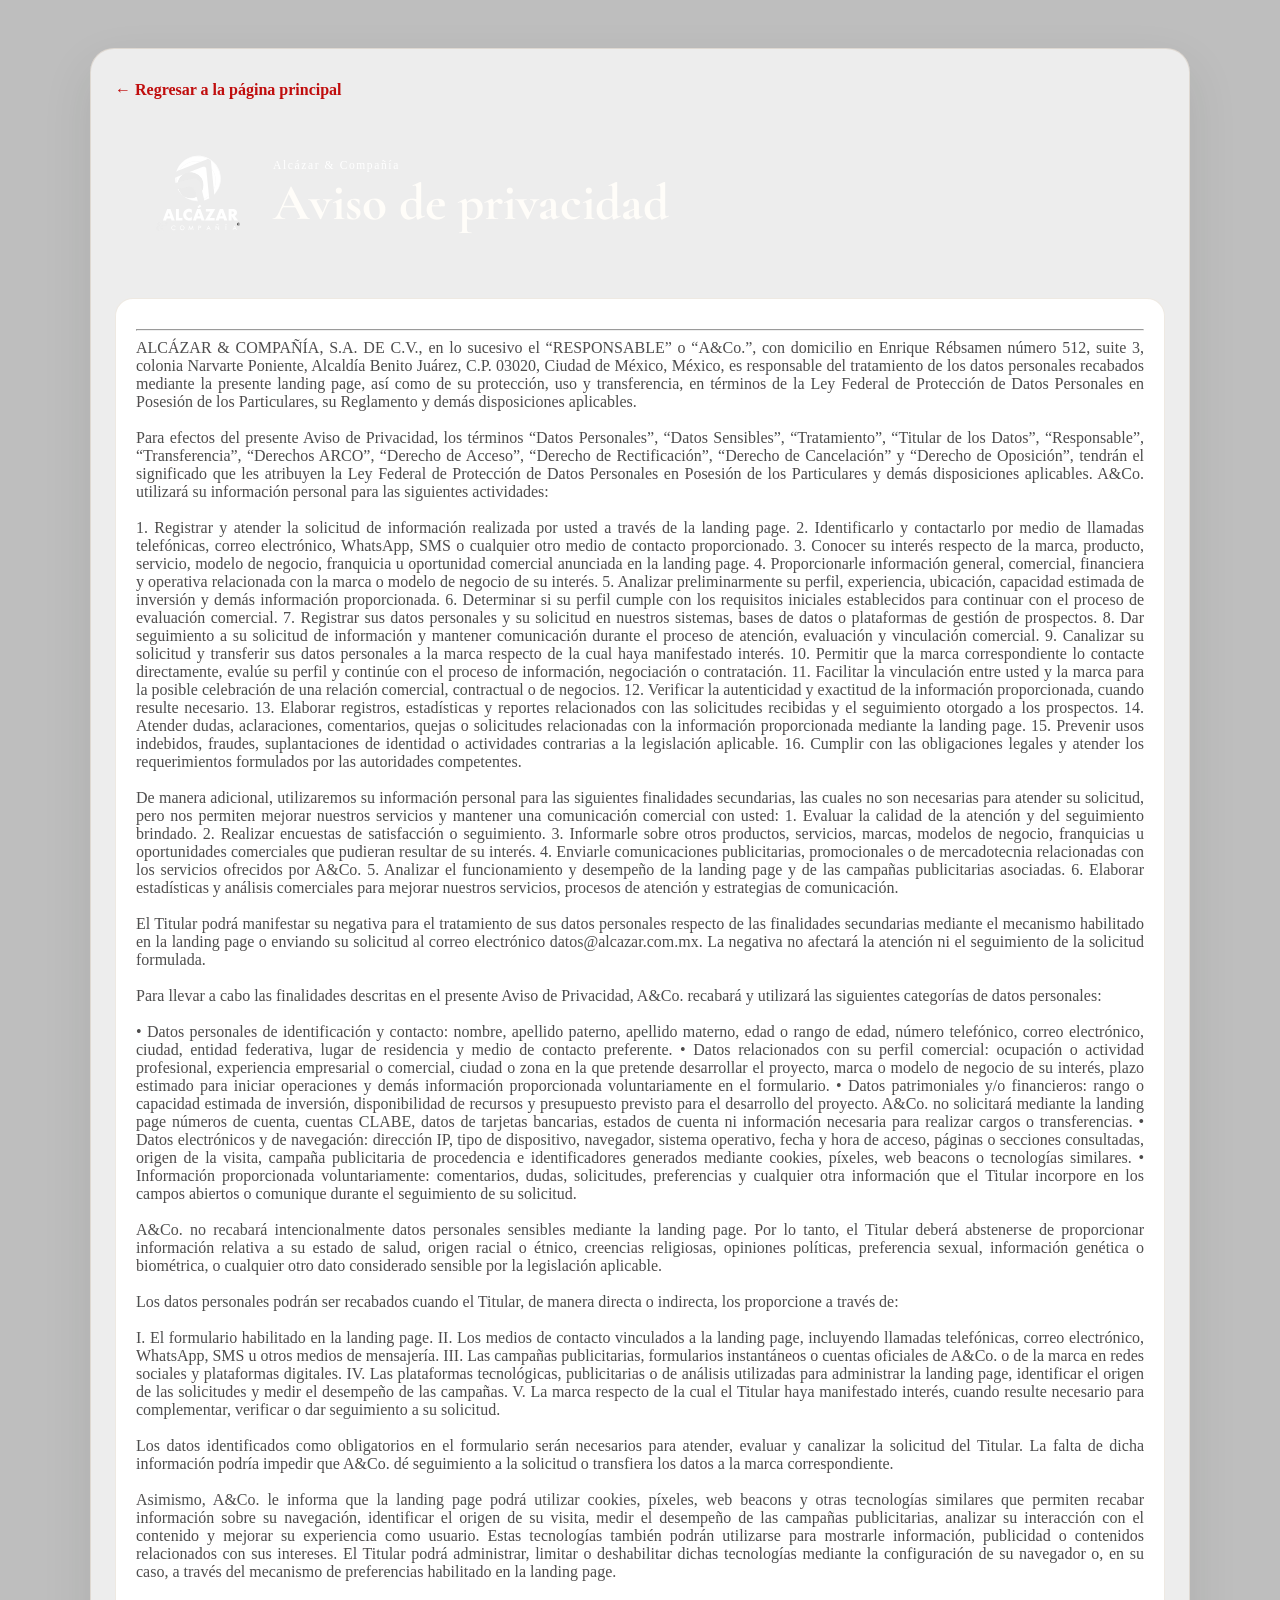
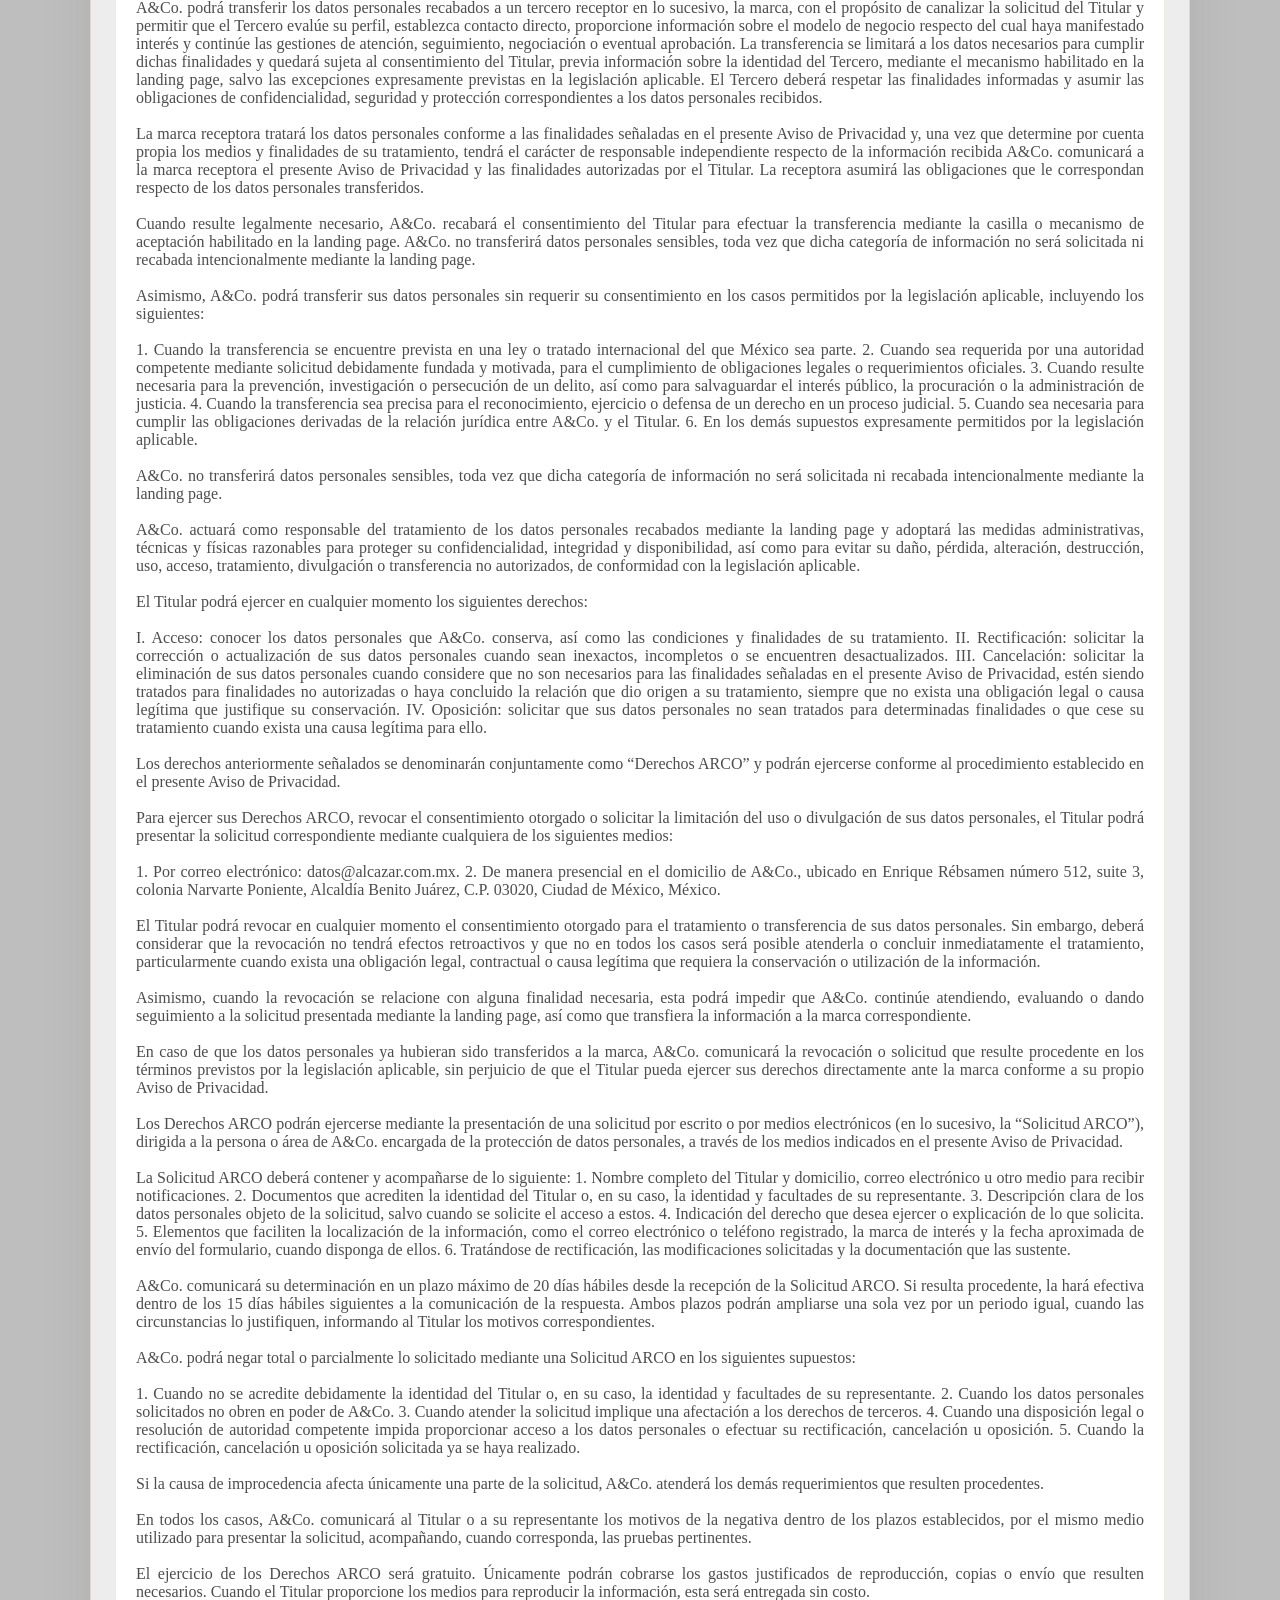
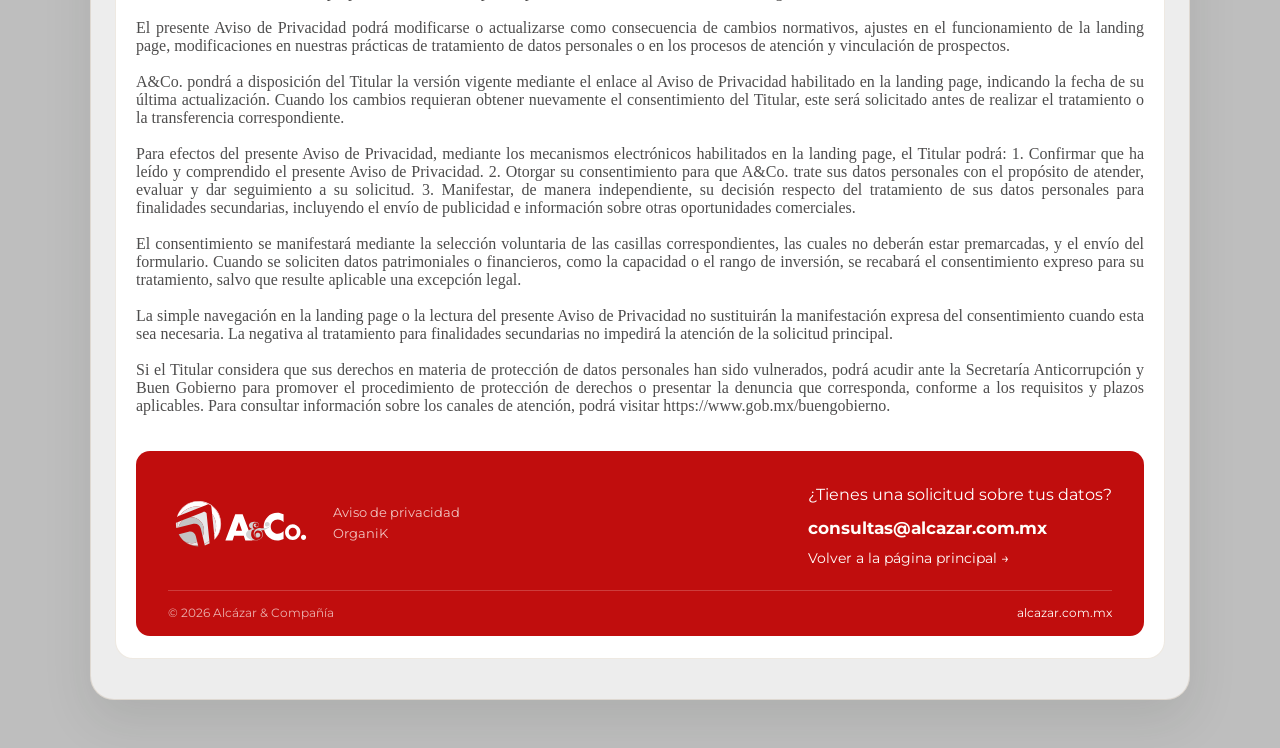
<file: aviso-privacidad.html>
<!DOCTYPE html>
<html lang="es">
  <head>
    <meta charset="UTF-8" />
    <meta name="viewport" content="width=device-width, initial-scale=1.0" />
    <title>Aviso de privacidad | OrganiK</title>
    <link rel="preconnect" href="https://fonts.googleapis.com" />
    <link rel="preconnect" href="https://fonts.gstatic.com" crossorigin />
    <link
      href="https://fonts.googleapis.com/css2?family=Cormorant+Garamond:ital,wght@0,300..700;1,300..700&family=Playfair+Display:ital,wght@0,400..900;1,400..900&display=swap"
      rel="stylesheet"
    />
    <link rel="preconnect" href="https://fonts.googleapis.com">
<link rel="preconnect" href="https://fonts.gstatic.com" crossorigin>
<link href="https://fonts.googleapis.com/css2?family=Montserrat:ital,wght@0,100..900;1,100..900&display=swap" rel="stylesheet">
    <link rel="stylesheet" href="./blocks/aviso-privacidad.css" />
  </head>
  <body class="privacidad__body">
    <main class="privacidad">
      <div class="privacidad__container">
        <a class="privacidad__back" href="./index.html">← Regresar a la página principal</a>

        <header class="privacidad__header">
          <img
            class="privacidad__logo"
            src="./assets/icons/Logo Alcazar Blanco.svg"
            alt="Lazy Tea Boba Shop"
          />
          <div>
            <p class="privacidad__eyebrow">Alcázar & Compañía</p>
            <h1 class="privacidad__title">Aviso de privacidad</h1>
          </div>
        </header>

        <div class="privacidad__content">
          <section class="privacidad__section">
            <hr>
            ALCÁZAR & COMPAÑÍA, S.A. DE C.V., en lo sucesivo el “RESPONSABLE” o “A&Co.”, con domicilio en Enrique Rébsamen número 512, suite 3, colonia Narvarte Poniente, Alcaldía Benito Juárez, C.P. 03020, Ciudad de México, México, es responsable del tratamiento de los datos personales recabados mediante la presente landing page, así como de su protección, uso y transferencia, en términos de la Ley Federal de Protección de Datos Personales en Posesión de los Particulares, su Reglamento y demás disposiciones aplicables. <br><br>
            Para efectos del presente Aviso de Privacidad, los términos “Datos Personales”, “Datos Sensibles”, “Tratamiento”, “Titular de los Datos”, “Responsable”, “Transferencia”, “Derechos ARCO”, “Derecho de Acceso”, “Derecho de Rectificación”, “Derecho de Cancelación” y “Derecho de Oposición”, tendrán el significado que les atribuyen la Ley Federal de Protección de Datos Personales en Posesión de los Particulares y demás disposiciones aplicables.

A&Co. utilizará su información personal para las siguientes actividades:
<br><br>
1.	Registrar y atender la solicitud de información realizada por usted a través de la landing page. 
2.	Identificarlo y contactarlo por medio de llamadas telefónicas, correo electrónico, WhatsApp, SMS o cualquier otro medio de contacto proporcionado. 
3.	Conocer su interés respecto de la marca, producto, servicio, modelo de negocio, franquicia u oportunidad comercial anunciada en la landing page. 
4.	Proporcionarle información general, comercial, financiera y operativa relacionada con la marca o modelo de negocio de su interés. 
5.	Analizar preliminarmente su perfil, experiencia, ubicación, capacidad estimada de inversión y demás información proporcionada. 
6.	Determinar si su perfil cumple con los requisitos iniciales establecidos para continuar con el proceso de evaluación comercial. 
7.	Registrar sus datos personales y su solicitud en nuestros sistemas, bases de datos o plataformas de gestión de prospectos. 
8.	Dar seguimiento a su solicitud de información y mantener comunicación durante el proceso de atención, evaluación y vinculación comercial. 
9.	Canalizar su solicitud y transferir sus datos personales a la marca respecto de la cual haya manifestado interés. 
10.	Permitir que la marca correspondiente lo contacte directamente, evalúe su perfil y continúe con el proceso de información, negociación o contratación. 
11.	Facilitar la vinculación entre usted y la marca para la posible celebración de una relación comercial, contractual o de negocios. 
12.	Verificar la autenticidad y exactitud de la información proporcionada, cuando resulte necesario. 
13.	Elaborar registros, estadísticas y reportes relacionados con las solicitudes recibidas y el seguimiento otorgado a los prospectos. 
14.	Atender dudas, aclaraciones, comentarios, quejas o solicitudes relacionadas con la información proporcionada mediante la landing page. 
15.	Prevenir usos indebidos, fraudes, suplantaciones de identidad o actividades contrarias a la legislación aplicable. 
16.	Cumplir con las obligaciones legales y atender los requerimientos formulados por las autoridades competentes.
<br><br>
De manera adicional, utilizaremos su información personal para las siguientes finalidades secundarias, las cuales no son necesarias para atender su solicitud, pero nos permiten mejorar nuestros servicios y mantener una comunicación comercial con usted:
1.	Evaluar la calidad de la atención y del seguimiento brindado. 
2.	Realizar encuestas de satisfacción o seguimiento. 
3.	Informarle sobre otros productos, servicios, marcas, modelos de negocio, franquicias u oportunidades comerciales que pudieran resultar de su interés. 
4.	Enviarle comunicaciones publicitarias, promocionales o de mercadotecnia relacionadas con los servicios ofrecidos por A&Co. 
5.	Analizar el funcionamiento y desempeño de la landing page y de las campañas publicitarias asociadas. 
6.	Elaborar estadísticas y análisis comerciales para mejorar nuestros servicios, procesos de atención y estrategias de comunicación. 
<br><br>
El Titular podrá manifestar su negativa para el tratamiento de sus datos personales respecto de las finalidades secundarias mediante el mecanismo habilitado en la landing page o enviando su solicitud al correo electrónico datos@alcazar.com.mx. La negativa no afectará la atención ni el seguimiento de la solicitud formulada.
<br><br>
Para llevar a cabo las finalidades descritas en el presente Aviso de Privacidad, A&Co. recabará y utilizará las siguientes categorías de datos personales:
<br><br>
•	Datos personales de identificación y contacto: nombre, apellido paterno, apellido materno, edad o rango de edad, número telefónico, correo electrónico, ciudad, entidad federativa, lugar de residencia y medio de contacto preferente. 
•	Datos relacionados con su perfil comercial: ocupación o actividad profesional, experiencia empresarial o comercial, ciudad o zona en la que pretende desarrollar el proyecto, marca o modelo de negocio de su interés, plazo estimado para iniciar operaciones y demás información proporcionada voluntariamente en el formulario. 
•	Datos patrimoniales y/o financieros: rango o capacidad estimada de inversión, disponibilidad de recursos y presupuesto previsto para el desarrollo del proyecto. A&Co. no solicitará mediante la landing page números de cuenta, cuentas CLABE, datos de tarjetas bancarias, estados de cuenta ni información necesaria para realizar cargos o transferencias. 
•	Datos electrónicos y de navegación: dirección IP, tipo de dispositivo, navegador, sistema operativo, fecha y hora de acceso, páginas o secciones consultadas, origen de la visita, campaña publicitaria de procedencia e identificadores generados mediante cookies, píxeles, web beacons o tecnologías similares. 
•	Información proporcionada voluntariamente: comentarios, dudas, solicitudes, preferencias y cualquier otra información que el Titular incorpore en los campos abiertos o comunique durante el seguimiento de su solicitud. 
<br><br>
A&Co. no recabará intencionalmente datos personales sensibles mediante la landing page. Por lo tanto, el Titular deberá abstenerse de proporcionar información relativa a su estado de salud, origen racial o étnico, creencias religiosas, opiniones políticas, preferencia sexual, información genética o biométrica, o cualquier otro dato considerado sensible por la legislación aplicable.
<br><br>
Los datos personales podrán ser recabados cuando el Titular, de manera directa o indirecta, los proporcione a través de:
<br><br>
I.	El formulario habilitado en la landing page.
II.	Los medios de contacto vinculados a la landing page, incluyendo llamadas telefónicas, correo electrónico, WhatsApp, SMS u otros medios de mensajería.
III.	Las campañas publicitarias, formularios instantáneos o cuentas oficiales de A&Co. o de la marca en redes sociales y plataformas digitales.
IV.	Las plataformas tecnológicas, publicitarias o de análisis utilizadas para administrar la landing page, identificar el origen de las solicitudes y medir el desempeño de las campañas.
V.	La marca respecto de la cual el Titular haya manifestado interés, cuando resulte necesario para complementar, verificar o dar seguimiento a su solicitud.
<br><br>
Los datos identificados como obligatorios en el formulario serán necesarios para atender, evaluar y canalizar la solicitud del Titular. La falta de dicha información podría impedir que A&Co. dé seguimiento a la solicitud o transfiera los datos a la marca correspondiente.
<br><br>
Asimismo, A&Co. le informa que la landing page podrá utilizar cookies, píxeles, web beacons y otras tecnologías similares que permiten recabar información sobre su navegación, identificar el origen de su visita, medir el desempeño de las campañas publicitarias, analizar su interacción con el contenido y mejorar su experiencia como usuario. Estas tecnologías también podrán utilizarse para mostrarle información, publicidad o contenidos relacionados con sus intereses. El Titular podrá administrar, limitar o deshabilitar dichas tecnologías mediante la configuración de su navegador o, en su caso, a través del mecanismo de preferencias habilitado en la landing page.
<br><br>
A&Co. podrá transferir los datos personales recabados a un tercero receptor en lo sucesivo, la marca, con el propósito de canalizar la solicitud del Titular y permitir que el Tercero evalúe su perfil, establezca contacto directo, proporcione información sobre el modelo de negocio respecto del cual haya manifestado interés y continúe las gestiones de atención, seguimiento, negociación o eventual aprobación. La transferencia se limitará a los datos necesarios para cumplir dichas finalidades y quedará sujeta al consentimiento del Titular, previa información sobre la identidad del Tercero, mediante el mecanismo habilitado en la landing page, salvo las excepciones expresamente previstas en la legislación aplicable. El Tercero deberá respetar las finalidades informadas y asumir las obligaciones de confidencialidad, seguridad y protección correspondientes a los datos personales recibidos.
<br><br>
La marca receptora tratará los datos personales conforme a las finalidades señaladas en el presente Aviso de Privacidad y, una vez que determine por cuenta propia los medios y finalidades de su tratamiento, tendrá el carácter de responsable independiente respecto de la información recibida A&Co. comunicará a la marca receptora el presente Aviso de Privacidad y las finalidades autorizadas por el Titular. La receptora asumirá las obligaciones que le correspondan respecto de los datos personales transferidos.
<br><br>
Cuando resulte legalmente necesario, A&Co. recabará el consentimiento del Titular para efectuar la transferencia mediante la casilla o mecanismo de aceptación habilitado en la landing page. A&Co. no transferirá datos personales sensibles, toda vez que dicha categoría de información no será solicitada ni recabada intencionalmente mediante la landing page.
<br><br>
Asimismo, A&Co. podrá transferir sus datos personales sin requerir su consentimiento en los casos permitidos por la legislación aplicable, incluyendo los siguientes:
<br><br>
1.	Cuando la transferencia se encuentre prevista en una ley o tratado internacional del que México sea parte. 
2.	Cuando sea requerida por una autoridad competente mediante solicitud debidamente fundada y motivada, para el cumplimiento de obligaciones legales o requerimientos oficiales. 
3.	Cuando resulte necesaria para la prevención, investigación o persecución de un delito, así como para salvaguardar el interés público, la procuración o la administración de justicia. 
4.	Cuando la transferencia sea precisa para el reconocimiento, ejercicio o defensa de un derecho en un proceso judicial. 
5.	Cuando sea necesaria para cumplir las obligaciones derivadas de la relación jurídica entre A&Co. y el Titular. 
6.	En los demás supuestos expresamente permitidos por la legislación aplicable. 
<br><br>
A&Co. no transferirá datos personales sensibles, toda vez que dicha categoría de información no será solicitada ni recabada intencionalmente mediante la landing page.
<br><br>
A&Co. actuará como responsable del tratamiento de los datos personales recabados mediante la landing page y adoptará las medidas administrativas, técnicas y físicas razonables para proteger su confidencialidad, integridad y disponibilidad, así como para evitar su daño, pérdida, alteración, destrucción, uso, acceso, tratamiento, divulgación o transferencia no autorizados, de conformidad con la legislación aplicable.
<br><br>
El Titular podrá ejercer en cualquier momento los siguientes derechos:
<br><br>
I.	Acceso: conocer los datos personales que A&Co. conserva, así como las condiciones y finalidades de su tratamiento.
II.	Rectificación: solicitar la corrección o actualización de sus datos personales cuando sean inexactos, incompletos o se encuentren desactualizados.
III.	Cancelación: solicitar la eliminación de sus datos personales cuando considere que no son necesarios para las finalidades señaladas en el presente Aviso de Privacidad, estén siendo tratados para finalidades no autorizadas o haya concluido la relación que dio origen a su tratamiento, siempre que no exista una obligación legal o causa legítima que justifique su conservación.
IV.	Oposición: solicitar que sus datos personales no sean tratados para determinadas finalidades o que cese su tratamiento cuando exista una causa legítima para ello.
<br><br>
Los derechos anteriormente señalados se denominarán conjuntamente como “Derechos ARCO” y podrán ejercerse conforme al procedimiento establecido en el presente Aviso de Privacidad.
<br><br>
Para ejercer sus Derechos ARCO, revocar el consentimiento otorgado o solicitar la limitación del uso o divulgación de sus datos personales, el Titular podrá presentar la solicitud correspondiente mediante cualquiera de los siguientes medios:
<br><br>
1.	Por correo electrónico: datos@alcazar.com.mx. 
2.	De manera presencial en el domicilio de A&Co., ubicado en Enrique Rébsamen número 512, suite 3, colonia Narvarte Poniente, Alcaldía Benito Juárez, C.P. 03020, Ciudad de México, México. 
<br><br>
El Titular podrá revocar en cualquier momento el consentimiento otorgado para el tratamiento o transferencia de sus datos personales. Sin embargo, deberá considerar que la revocación no tendrá efectos retroactivos y que no en todos los casos será posible atenderla o concluir inmediatamente el tratamiento, particularmente cuando exista una obligación legal, contractual o causa legítima que requiera la conservación o utilización de la información.
<br><br>
Asimismo, cuando la revocación se relacione con alguna finalidad necesaria, esta podrá impedir que A&Co. continúe atendiendo, evaluando o dando seguimiento a la solicitud presentada mediante la landing page, así como que transfiera la información a la marca correspondiente.
<br><br>
En caso de que los datos personales ya hubieran sido transferidos a la marca, A&Co. comunicará la revocación o solicitud que resulte procedente en los términos previstos por la legislación aplicable, sin perjuicio de que el Titular pueda ejercer sus derechos directamente ante la marca conforme a su propio Aviso de Privacidad.
<br><br>
Los Derechos ARCO podrán ejercerse mediante la presentación de una solicitud por escrito o por medios electrónicos (en lo sucesivo, la “Solicitud ARCO”), dirigida a la persona o área de A&Co. encargada de la protección de datos personales, a través de los medios indicados en el presente Aviso de Privacidad.
<br><br>
La Solicitud ARCO deberá contener y acompañarse de lo siguiente:
1.	Nombre completo del Titular y domicilio, correo electrónico u otro medio para recibir notificaciones.
2.	Documentos que acrediten la identidad del Titular o, en su caso, la identidad y facultades de su representante.
3.	Descripción clara de los datos personales objeto de la solicitud, salvo cuando se solicite el acceso a estos.
4.	Indicación del derecho que desea ejercer o explicación de lo que solicita.
5.	Elementos que faciliten la localización de la información, como el correo electrónico o teléfono registrado, la marca de interés y la fecha aproximada de envío del formulario, cuando disponga de ellos.
6.	Tratándose de rectificación, las modificaciones solicitadas y la documentación que las sustente.
<br><br>
A&Co. comunicará su determinación en un plazo máximo de 20 días hábiles desde la recepción de la Solicitud ARCO. Si resulta procedente, la hará efectiva dentro de los 15 días hábiles siguientes a la comunicación de la respuesta. Ambos plazos podrán ampliarse una sola vez por un periodo igual, cuando las circunstancias lo justifiquen, informando al Titular los motivos correspondientes.
<br><br>
A&Co. podrá negar total o parcialmente lo solicitado mediante una Solicitud ARCO en los siguientes supuestos:
<br><br>
1.	Cuando no se acredite debidamente la identidad del Titular o, en su caso, la identidad y facultades de su representante.
2.	Cuando los datos personales solicitados no obren en poder de A&Co.
3.	Cuando atender la solicitud implique una afectación a los derechos de terceros.
4.	Cuando una disposición legal o resolución de autoridad competente impida proporcionar acceso a los datos personales o efectuar su rectificación, cancelación u oposición.
5.	Cuando la rectificación, cancelación u oposición solicitada ya se haya realizado.
<br><br>
Si la causa de improcedencia afecta únicamente una parte de la solicitud, A&Co. atenderá los demás requerimientos que resulten procedentes.
<br><br>
En todos los casos, A&Co. comunicará al Titular o a su representante los motivos de la negativa dentro de los plazos establecidos, por el mismo medio utilizado para presentar la solicitud, acompañando, cuando corresponda, las pruebas pertinentes.
<br><br>
El ejercicio de los Derechos ARCO será gratuito. Únicamente podrán cobrarse los gastos justificados de reproducción, copias o envío que resulten necesarios. Cuando el Titular proporcione los medios para reproducir la información, esta será entregada sin costo.
<br><br>
El presente Aviso de Privacidad podrá modificarse o actualizarse como consecuencia de cambios normativos, ajustes en el funcionamiento de la landing page, modificaciones en nuestras prácticas de tratamiento de datos personales o en los procesos de atención y vinculación de prospectos.
<br><br>
A&Co. pondrá a disposición del Titular la versión vigente mediante el enlace al Aviso de Privacidad habilitado en la landing page, indicando la fecha de su última actualización. Cuando los cambios requieran obtener nuevamente el consentimiento del Titular, este será solicitado antes de realizar el tratamiento o la transferencia correspondiente.
<br><br>
Para efectos del presente Aviso de Privacidad, mediante los mecanismos electrónicos habilitados en la landing page, el Titular podrá:
1.	Confirmar que ha leído y comprendido el presente Aviso de Privacidad.
2.	Otorgar su consentimiento para que A&Co. trate sus datos personales con el propósito de atender, evaluar y dar seguimiento a su solicitud.
3.	Manifestar, de manera independiente, su decisión respecto del tratamiento de sus datos personales para finalidades secundarias, incluyendo el envío de publicidad e información sobre otras oportunidades comerciales.
<br><br>
El consentimiento se manifestará mediante la selección voluntaria de las casillas correspondientes, las cuales no deberán estar premarcadas, y el envío del formulario. Cuando se soliciten datos patrimoniales o financieros, como la capacidad o el rango de inversión, se recabará el consentimiento expreso para su tratamiento, salvo que resulte aplicable una excepción legal.
<br><br>
La simple navegación en la landing page o la lectura del presente Aviso de Privacidad no sustituirán la manifestación expresa del consentimiento cuando esta sea necesaria. La negativa al tratamiento para finalidades secundarias no impedirá la atención de la solicitud principal.
<br><br>
 Si el Titular considera que sus derechos en materia de protección de datos personales han sido vulnerados, podrá acudir ante la Secretaría Anticorrupción y Buen Gobierno para promover el procedimiento de protección de derechos o presentar la denuncia que corresponda, conforme a los requisitos y plazos aplicables. Para consultar información sobre los canales de atención, podrá visitar https://www.gob.mx/buengobierno.
            <footer class="privacidad__footer">
              <div class="privacidad__footer-main">
                <div class="privacidad__footer-brand">
                  <img
                    class="privacidad__footer-logo"
                    src="./assets/icons/Logo Alcazar Siglas.svg"
                    alt="Alcázar & Compañía"
                  />
                  <p>Aviso de privacidad<br />OrganiK</p>
                </div>
                <div class="privacidad__footer-contact">
                  <p class="privacidad__footer-label">¿Tienes una solicitud sobre tus datos?</p>
                  <a href="mailto:datos@alcazar.com.mx">consultas@alcazar.com.mx</a>
                  <a class="privacidad__footer-back" href="./index.html">Volver a la página principal <span aria-hidden="true">→</span></a>
                </div>
              </div>
              <div class="privacidad__footer-bottom">
                <span>© 2026 Alcázar &amp; Compañía</span>
                <a href="https://alcazar.com.mx" target="_blank" rel="noopener noreferrer">alcazar.com.mx</a>
              </div>
            </footer>
          </section>
        </div>
      </div>
    </main>
  </body>
</html>
</file>
<file: blocks/aviso-privacidad.css>
:root {
  --color-primary: #a18361;
  --color-secondary: #d7d0c7;
  --color-bg: #f0ebdf;
  --color-items: #d8d7ce;
  --color-text-first: #4e4d4d;
  --color-text-second: #2f5122;
  --color-dark: #1a2618;
  --color-white: #fffdf9;
  --font-title: "Cormorant Garamond", Helvetica;
}

* {
  box-sizing: border-box;
}

.privacidad__body {
  margin: 0;
  background-color: rgb(190, 190, 190);
  color: var(--color-text-first);
  font-family: var(--font-principal);
}

.privacidad {
  min-height: 100vh;
  padding: 48px 20px;
}

.privacidad__container {
  max-width: 1100px;
  margin: 0 auto;
  background: rgba(255, 255, 255, 0.72);
  border: 1px solid rgba(161, 131, 97, 0.2);
  box-shadow: 0 20px 50px rgba(31, 39, 27, 0.1);
  border-radius: 24px;
  padding: 32px 24px 40px;
  backdrop-filter: blur(6px);
}

.privacidad__header {
  display: flex;
  align-items: center;
  gap: 20px;
  background: linear-gradient(135deg,  #c00d0d 100%), #ff0000 50%;
  border-radius: 20px;
  padding: 24px 28px;
  margin-bottom: 28px;
}

.privacidad__logo {
  width: 110px;
  height: auto;
  filter: brightness(1.2);
}

.privacidad__eyebrow {
  margin: 0 0 8px;
  letter-spacing: 0.14em;
  font-size: 0.72rem;
  color: rgb(255, 255, 255);
}

.privacidad__title {
  margin: 0;
  color: var(--color-white);
  font-family: var(--font-title);
  font-size: clamp(2.5rem, 4vw, 4rem);
  line-height: 0.95;
}

.privacidad__back {
  display: inline-block;
  margin-bottom: 18px;
  text-decoration: none;
  color: #c00d0d;
  font-weight: 600;
}

.privacidad__content {
  display: grid;
  gap: 18px;
}

.privacidad__section {
  background: rgb(255, 255, 255);
  border-radius: 18px;
  padding: 22px 20px;
  border: 1px solid rgba(161, 131, 97, 0.18);
  text-align: justify;
}

.privacidad__section h2 {
  margin: 0 0 12px;
  color: black;
  font-family: sans-serif;
  font-size: clamp(1.8rem, 3vw, 2.5rem);
}

.privacidad__section p,
.privacidad__section li {
  font-size: 1rem;
  line-height: 1.8;
  color: white;
  text-align: justify;
}

.privacidad__section ul {
  margin: 0;
  padding-left: 1.5rem;
}

.privacidad__section strong {
  color: var(--color-text-second);
}

.privacidad__note {
  margin-top: 10px;
  padding: 16px 18px;
  border-left: 4px solid var(--color-primary);
  background: rgba(161, 131, 97, 0.08);
  border-radius: 0 12px 12px 0;
}

.privacidad__footer {
  margin-top: 36px;
  padding: 30px 32px 16px;
  border-radius: 14px;
  background: #c00d0d;
  color: var(--color-white);
  font-family: Montserrat, sans-serif;
}

.privacidad__footer-main {
  display: flex;
  align-items: center;
  justify-content: space-between;
  gap: 32px;
  padding-bottom: 24px;
}

.privacidad__footer-brand {
  display: flex;
  align-items: center;
  gap: 20px;
}

.privacidad__footer-logo {
  width: 145px;
  height: 72px;
  object-fit: contain;
}

.privacidad__footer-brand p {
  margin: 0;
  color: rgba(255, 253, 249, 0.76);
  font-size: 0.84rem;
  line-height: 1.6;
}

.privacidad__footer-contact {
  display: flex;
  flex-direction: column;
  align-items: flex-start;
  gap: 8px;
}

.privacidad__footer-label {
  margin: 0;
  color: rgba(255, 253, 249, 0.72);
  font-size: 0.78rem;
}


.privacidad__footer-contact a,
.privacidad__footer-bottom a {
  color: var(--color-white);
  text-decoration: none;
}

.privacidad__footer-contact > a:first-of-type {
  font-size: 1.05rem;
  font-weight: 700;
}

.privacidad__footer-back {
  margin-top: 4px;
  font-size: 0.86rem;
}

.privacidad__footer-contact a:hover,
.privacidad__footer-bottom a:hover {
  text-decoration: underline;
  text-underline-offset: 3px;
}

.privacidad__footer-bottom {
  display: flex;
  justify-content: space-between;
  gap: 16px;
  padding-top: 14px;
  border-top: 1px solid rgba(255, 253, 249, 0.2);
  color: rgba(255, 253, 249, 0.68);
  font-size: 0.76rem;
}

@media (max-width: 767px) {
  .privacidad {
    padding: 24px 14px;
  }

  .privacidad__container {
    padding: 16px 14px 20px;
    border-radius: 18px;
  }

  .privacidad__header {
    flex-direction: column;
    align-items: flex-start;
    padding: 20px 18px;
  }

  .privacidad__logo {
    width: 90px;
  }

  .privacidad__title {
    line-height: 1;
  }

  .privacidad__section {
    padding: 18px 14px;
  }

  .privacidad__footer {
    padding: 24px 18px 16px;
  }

  .privacidad__footer-main,
  .privacidad__footer-brand {
    align-items: flex-start;
    flex-direction: column;
  }

  .privacidad__footer-main {
    gap: 24px;
  }

  .privacidad__footer-logo {
    width: 132px;
  }

  .privacidad__footer-bottom {
    flex-direction: column;
    gap: 8px;
  }
}
</file>
